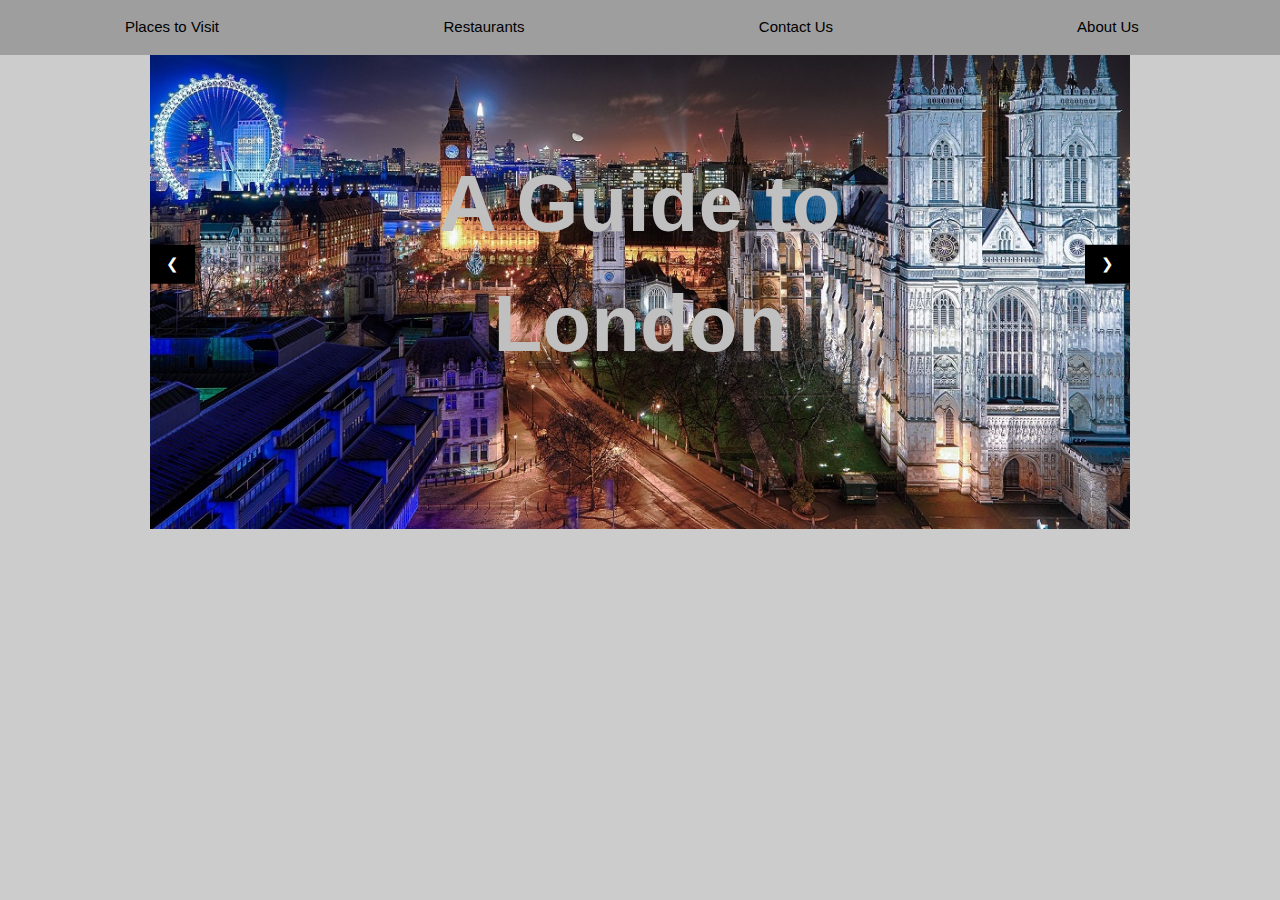
<file: index.html>
<!DOCTYPE html>
<html>
    <head>
      <title>W3.CSS</title>
      <meta name="viewport" content="width=device-width, initial-scale=1">
      <link rel="stylesheet" href="https://www.w3schools.com/w3css/4/w3.css">

      <style>
      body {
        background-color: #cccccc;
      }
      </style>

    </head>
    <body>
          <div class="w3-content w3-display-container">

    <div class="w3-display-container mySlides">
      <img src="12345.jpg" style="width:100%">
      <div class="w3-display-middle w3-large">
      <center><strong style="font-size: 80px; color: silver;">A Guide to London</strong></center>
      </div>
      </div>

      <div class="w3-display-container mySlides">
      <img src="15064_1.jpg" style="width:100%">
      <div class="w3-display-bottomleft w3-large w3-container w3-padding-16 w3-black">
      Places to Visit
      </div>
    </div>

    <div class="w3-display-container mySlides">
    <img src="restaurants_with_a_view-600x390.jpg" style="width:100%">
    <div class="w3-display-bottomleft w3-large w3-container w3-padding-16 w3-black">
    Restaurants
    </div>
    </div>

    <div class="w3-display-container mySlides">
    <img src="the-view-from-the-shard-the-shard-e59e5b2d5b45b6d851c45877f3617644.jpg" style="width:100%">
    <div class="w3-display-bottomleft w3-large w3-container w3-padding-16 w3-black">
    About Us
    </div>
    </div>


    <button class="w3-button w3-display-left w3-black" onclick="plusDivs(-1)">&#10094;</button>
    <button class="w3-button w3-display-right w3-black" onclick="plusDivs(1)">&#10095;</button>

    </div>
    <div class="w3-top">
      <div class="w3-row w3-padding w3-grey">
        <div class="w3-col s3">
          <a href="PlacestoVisit.html" class="w3-button w3-block w3-grey">Places to Visit</a>
        </div>
        <div class="w3-col s3">
          <a href="Restaurants.html" class="w3-button w3-block w3-grey">Restaurants</a>
        </div>
        <div class="w3-col s3">
          <a href="ContactUs.html" class="w3-button w3-block w3-grey">Contact Us</a>
        </div>
        <div class="w3-col s3">
          <a href="AboutUs.html" class="w3-button w3-block w3-grey">About Us</a>
        </div>
      </div>
    </div>


      <script>
    var slideIndex = 1;
    showDivs(slideIndex);

    function plusDivs(n) {
      showDivs(slideIndex += n);
    }

    function showDivs(n) {
      var i;
      var x = document.getElementsByClassName("mySlides");
      if (n > x.length) {slideIndex = 1}
      if (n < 1) {slideIndex = x.length}
      for (i = 0; i < x.length; i++) {
         x[i].style.display = "none";
      }
      x[slideIndex-1].style.display = "block";
    }
    </script>


    </body>
</html>
</file>
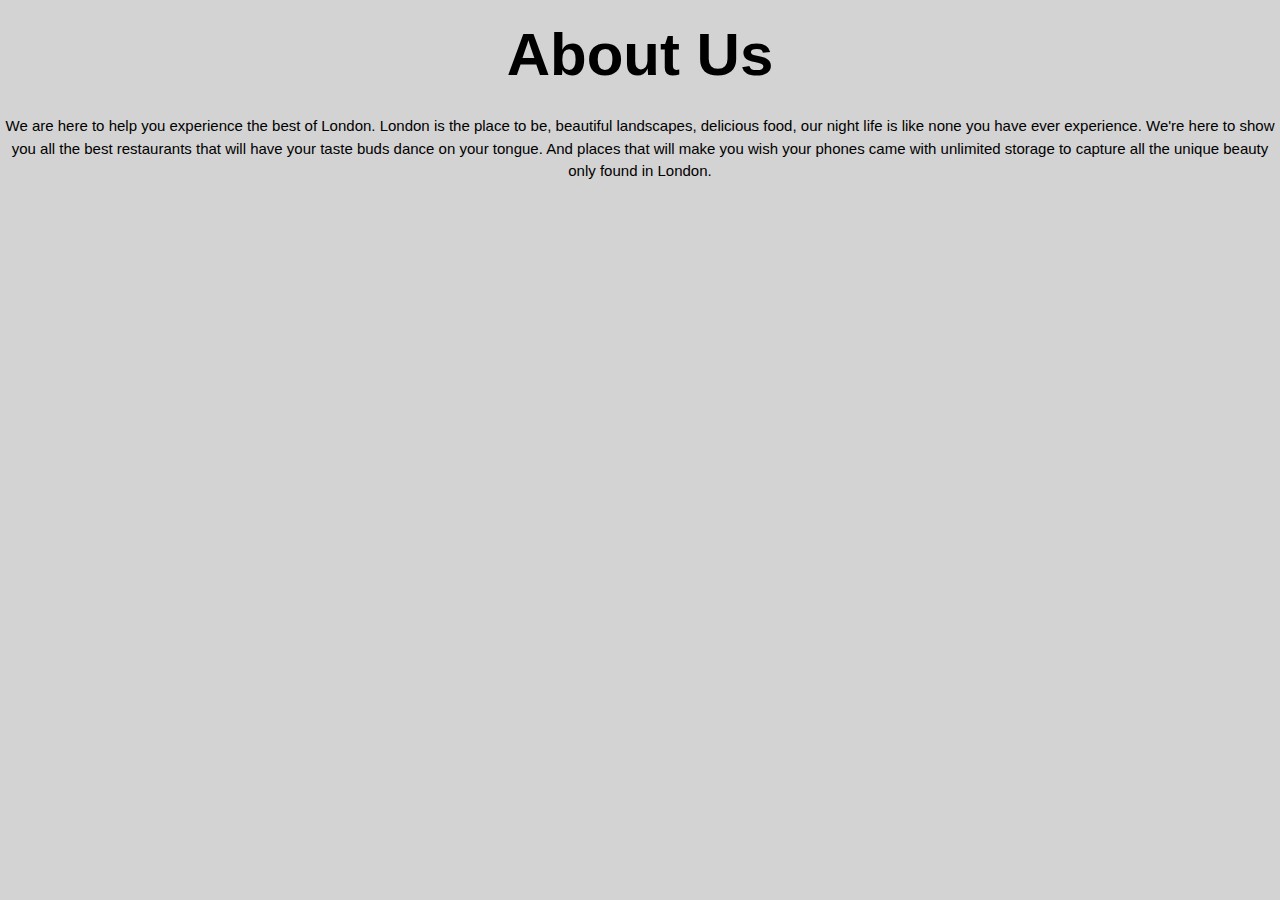
<file: AboutUs.html>
<!DOCTYPE html>
<html>
    <head>
        <title>W3.CSS</title>
        <meta name="viewport" content="width=device-width, initial-scale=1">
        <link rel="stylesheet" href="https://www.w3schools.com/w3css/4/w3.css">

        <style>
        body {
          background-color: lightgrey;
        }

        </style>

      </head>
      <body>
        <div id="aboutus" class="tabcontent">
          <h3><strong><center style="font-size: 60px;">About Us</center></strong></h3>
          <p><center>We are here to help you experience the best of London. London is the place to be, beautiful landscapes, delicious food, our night life is like none you have ever experience. We're here to show you all the best restaurants that will have your taste buds dance on your tongue. And places that will make you wish your phones came with unlimited storage to capture all the unique beauty only found in London. </center></p>
        </div>

      </body>
  </html>
</file>
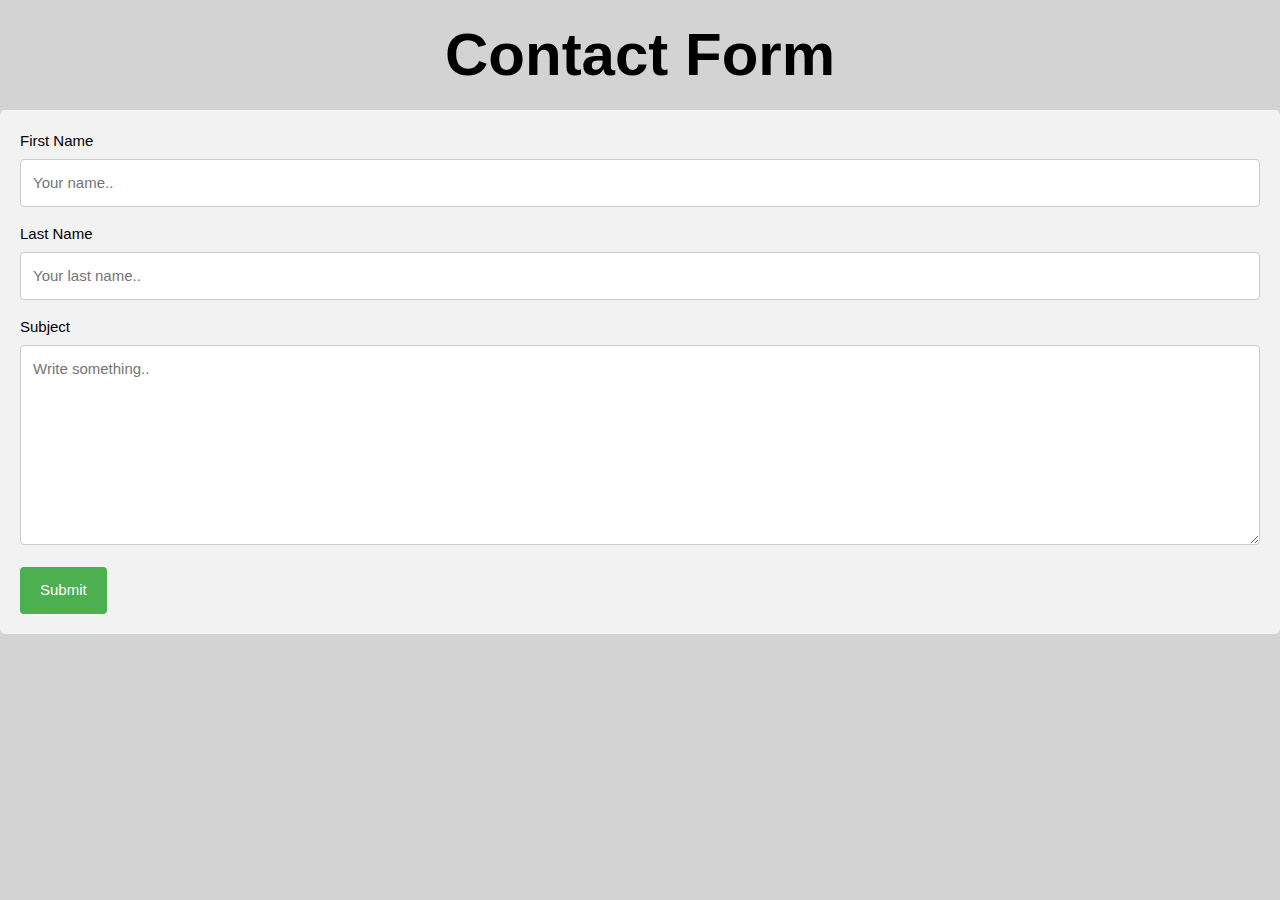
<file: ContactUs.html>
<!DOCTYPE html>
<html>
    <head>
        <title>W3.CSS</title>
        <meta name="viewport" content="width=device-width, initial-scale=1">
        <link rel="stylesheet" href="https://www.w3schools.com/w3css/4/w3.css">
        <meta name="viewport" content="width=device-width, initial-scale=1">
        <link rel="stylesheet" href="https://cdnjs.cloudflare.com/ajax/libs/font-awesome/4.7.0/css/font-awesome.min.css">
        <style>
        body {
          background-color: lightgrey;
        }
        input[type=text], select, textarea {
          width: 100%;
          padding: 12px;
          border: 1px solid #ccc;
          border-radius: 4px;
          box-sizing: border-box;
          margin-top: 6px;
          margin-bottom: 16px;
          resize: vertical;
      }

      input[type=submit] {
          background-color: #4CAF50;
          color: white;
          padding: 12px 20px;
          border: none;
          border-radius: 4px;
          cursor: pointer;
      }

      input[type=submit]:hover {
          background-color: #45a049;
      }

      .container {
          border-radius: 5px;
          background-color: #f2f2f2;
          padding: 20px;
      }
      </style>
      </head>
      <body>

      <h3><center><strong style="font-size: 60px;">Contact Form</strong></center></h3>

      <div class="container">
        <form action="/action_page.php">
          <label for="fname">First Name</label>
          <input type="text" id="fname" name="firstname" placeholder="Your name..">

          <label for="lname">Last Name</label>
          <input type="text" id="lname" name="lastname" placeholder="Your last name..">

          <label for="subject">Subject</label>
          <textarea id="subject" name="subject" placeholder="Write something.." style="height:200px"></textarea>

          <input type="submit" value="Submit">
        </form>
      </div>
              </style>

            </head>


      </body>
  </html>
</file>
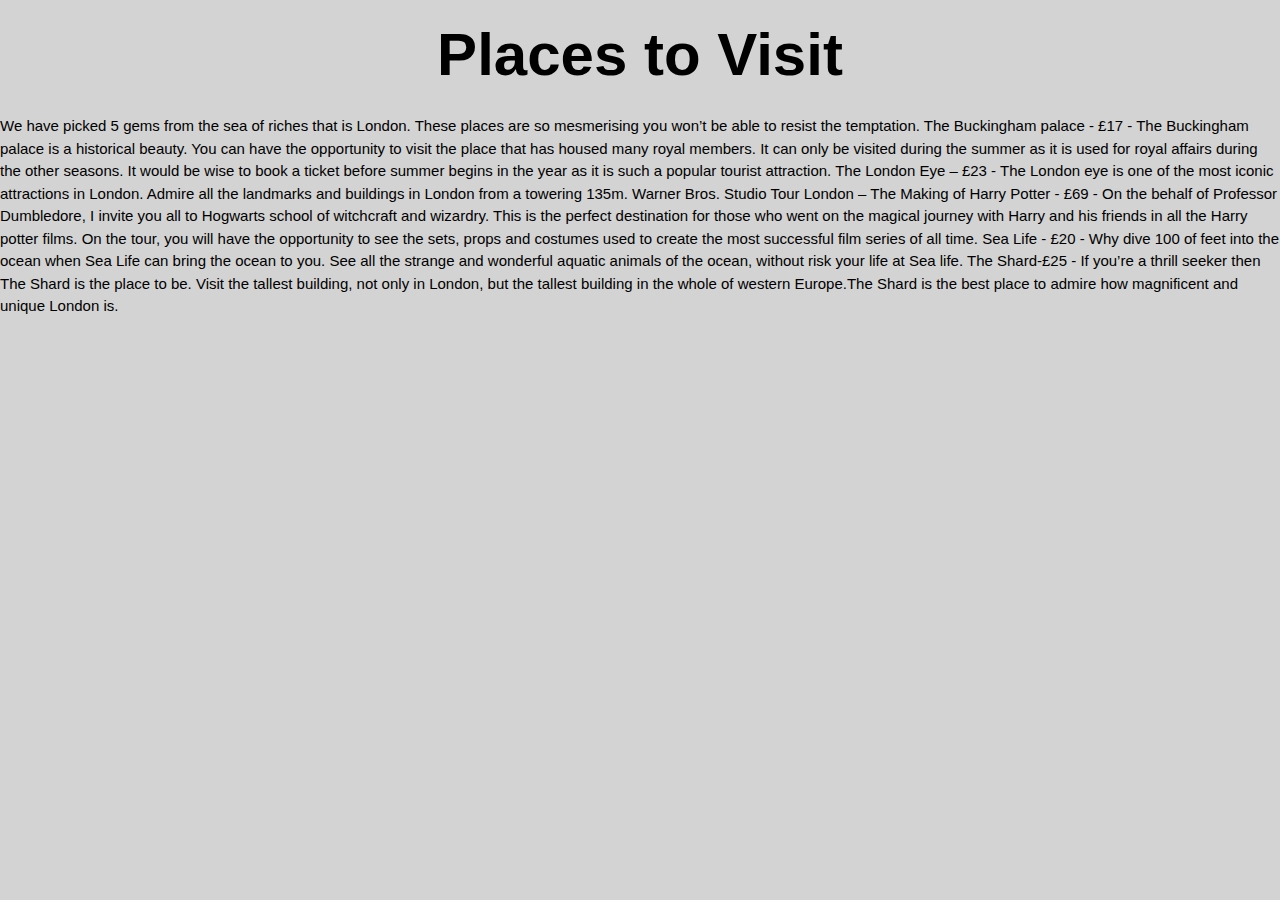
<file: PlacestoVisit.html>
<!DOCTYPE html>
<html>
    <head>
        <title>W3.CSS</title>
        <meta name="viewport" content="width=device-width, initial-scale=1">
        <link rel="stylesheet" href="https://www.w3schools.com/w3css/4/w3.css">

        <style>
        body {
          background-color: lightgrey;
        }
        </style>

      </head>
      <body>
        <div id="placestovisit" class="tabcontent">
          <h3><strong><center style="font-size: 60px;">Places to Visit</center></strong></h3>
          <p>We have picked 5 gems from the sea of riches that is London. These places are so mesmerising you won’t be able to resist the temptation.
        The Buckingham palace - £17 -
        The Buckingham palace is a historical beauty. You can have the opportunity to visit the place that has housed many royal members. It can only be visited during the summer as it is used for royal affairs during the other seasons. It would be wise to book a ticket before summer begins in the year as it is such a popular tourist attraction.
        The London Eye – £23 -
        The London eye is one of the most iconic attractions in London. Admire all the landmarks and buildings in London from a towering 135m.
        Warner Bros. Studio Tour London – The Making of Harry Potter - £69 -
        On the behalf of Professor Dumbledore, I invite you all to Hogwarts school of witchcraft and wizardry. This is the perfect destination for those who went on the magical journey with Harry and his friends in all the Harry potter films. On the tour, you will have the opportunity to see the sets, props and costumes used to create the most successful film series of all time.
        Sea Life - £20 -
        Why dive 100 of feet into the ocean when Sea Life can bring the ocean to you. See all the strange and wonderful aquatic animals of the ocean, without risk your life at Sea life.
        The Shard-£25 -
        If you’re a thrill seeker then The Shard is the place to be. Visit the tallest building, not only in London, but the tallest building in the whole of western Europe.The Shard is the best place to admire how magnificent and unique London is.
        </p>
        </div>

      </body>
  </html>
</file>
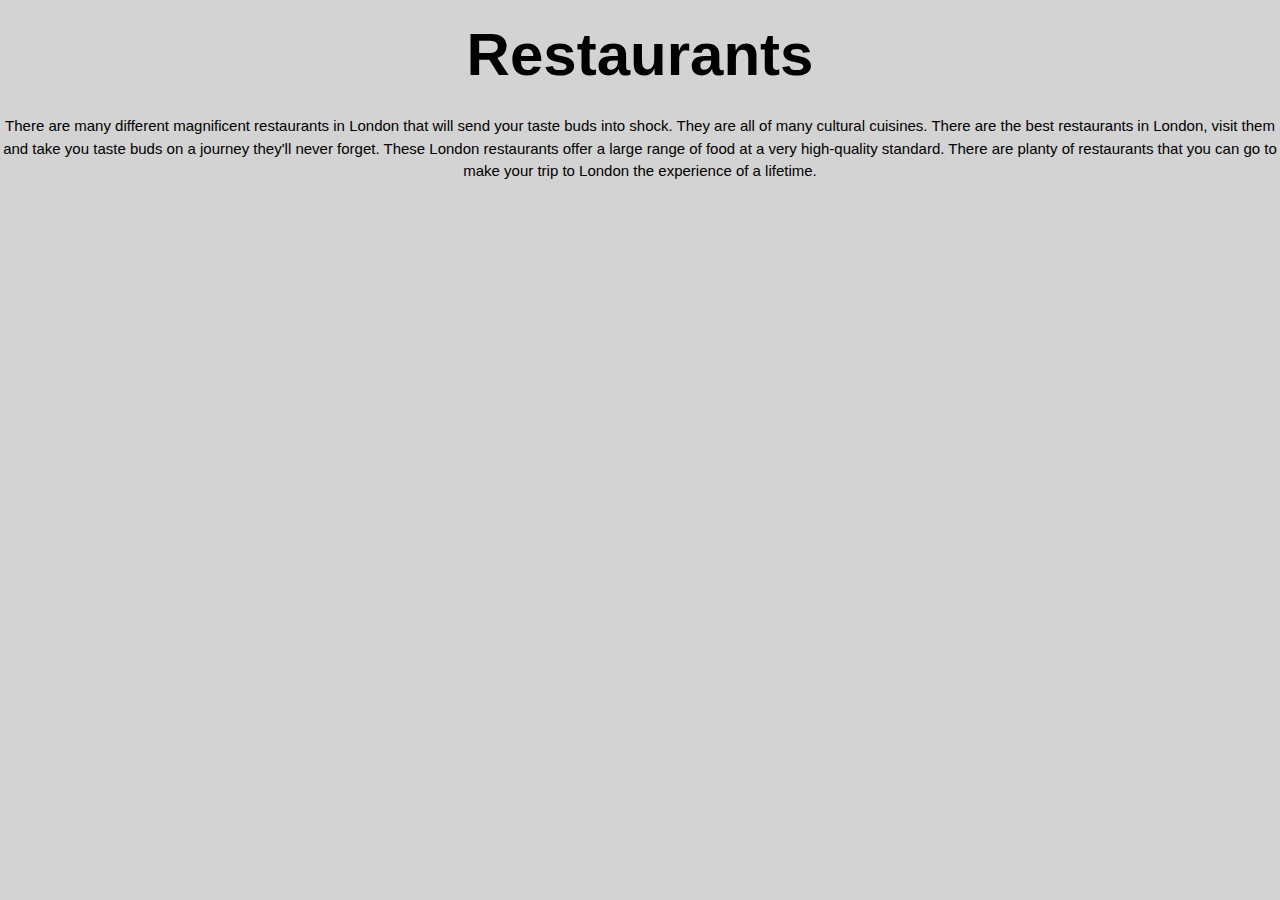
<file: Restaurants.html>
<!DOCTYPE html>
<html>
    <head>
        <title>W3.CSS</title>
        <meta name="viewport" content="width=device-width, initial-scale=1">
        <link rel="stylesheet" href="https://www.w3schools.com/w3css/4/w3.css">

        <style>
        body {
          background-color: lightgrey;
        }
        </style>

      </head>
      <body>
        <div id="restaurants" class="tabcontent">
          <h3><strong><center style="font-size: 60px;">Restaurants</center></strong></h3>
          <p><center>There are many different magnificent restaurants in London that will send your taste buds into shock. They are all of many cultural cuisines. There are the best restaurants in London, visit them and take you taste buds on a journey they'll never forget. These London restaurants offer a large range of food at a very high-quality standard. There are planty of restaurants that you can go to make your trip to London the experience of a lifetime. </center></p>
        </div>
      </body>
  </html>
</file>
